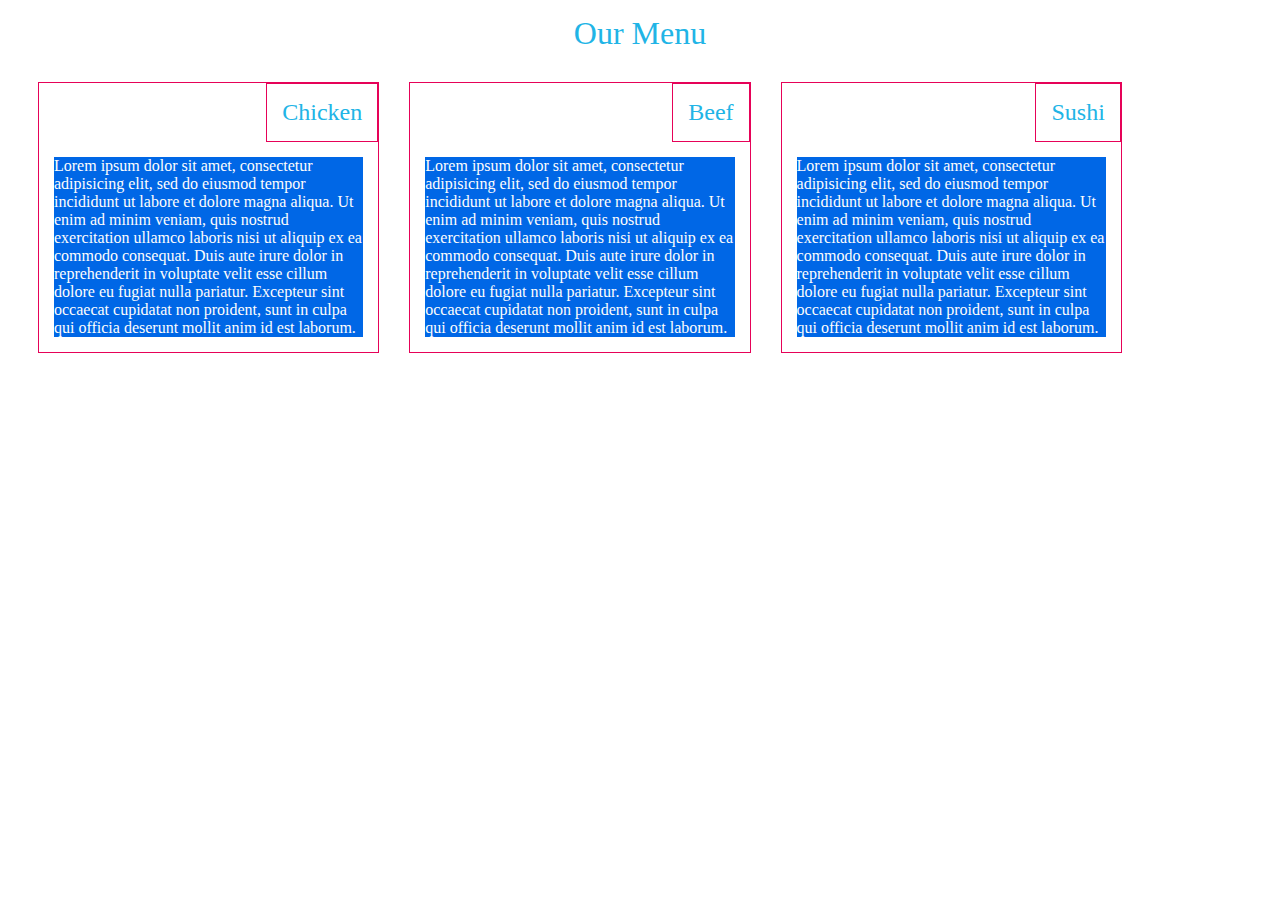
<file: Mod_2/index.html>
<!DOCTYPE html>
<html>
<head>
	<meta charset="utf-8">
	<meta name="viewport" content="width=device-width, initial-scale=1">
	<link rel="stylesheet" type="text/css" href="css/mystyle.css">
	<title> Module Two </title>
<h1>Our Menu</h1>

</head>

<body>

<div class="container-fluid">
<div class="row">
<div class="col-lg-4 col-md-6 col-sd-4">
<h2>Chicken</h2>
<p>Lorem ipsum dolor sit amet, consectetur adipisicing elit, sed do eiusmod
tempor incididunt ut labore et dolore magna aliqua. Ut enim ad minim veniam,
quis nostrud exercitation ullamco laboris nisi ut aliquip ex ea commodo
consequat. Duis aute irure dolor in reprehenderit in voluptate velit esse
cillum dolore eu fugiat nulla pariatur. Excepteur sint occaecat cupidatat non
proident, sunt in culpa qui officia deserunt mollit anim id est laborum.</p>
</div>

<div class="col-lg-4 col-md-6 col-sd-4">
	
<h2>Beef</h2>
<p>Lorem ipsum dolor sit amet, consectetur adipisicing elit, sed do eiusmod
tempor incididunt ut labore et dolore magna aliqua. Ut enim ad minim veniam,
quis nostrud exercitation ullamco laboris nisi ut aliquip ex ea commodo
consequat. Duis aute irure dolor in reprehenderit in voluptate velit esse
cillum dolore eu fugiat nulla pariatur. Excepteur sint occaecat cupidatat non
proident, sunt in culpa qui officia deserunt mollit anim id est laborum.</p>

</div>
<div class="col-lg-4 col-md-12 col-sd-4">

	
<h2>Sushi</h2>
<p>Lorem ipsum dolor sit amet, consectetur adipisicing elit, sed do eiusmod
tempor incididunt ut labore et dolore magna aliqua. Ut enim ad minim veniam,
quis nostrud exercitation ullamco laboris nisi ut aliquip ex ea commodo
consequat. Duis aute irure dolor in reprehenderit in voluptate velit esse
cillum dolore eu fugiat nulla pariatur. Excepteur sint occaecat cupidatat non
proident, sunt in culpa qui officia deserunt mollit anim id est laborum.</p>


</div>
</div>
</div>

</body>
</html>
</file>
<file: Mod_2/css/mystyle.css>
* {

	box-sizing: border-box;

}

h1 {

font-family: "gill sans";
font-weight: 400;
Color: #21B4E6;
margin: 15px;
text-align: center;
}

body {

	padding: 0px;

	
}



p {
	
	background-color: #0067E6;
	color: #fdfdfd;
	font-family: futura;
	margin: 15px;
	clear: right;
	
}

h2 {

font-family: "gill sans";
font-weight: 400;
Color: #21B4E6;
margin: 0px 0px 15px 15px;
padding: 15px;
float: right;
border: solid 1px #E60258;

}


.row {
	width: 90%;
	margin: 15px 15px 15px 15px;
	
}

/*large devices only*/

@media (min-width: 992px) {

	.col-lg-1, .col-lg-2, .col-lg-3, .col-lg-4, .col-lg-5 .col-lg-6, .col-lg-7, .col-lg-8, .col-lg-9, .col-lg-10, .col-lg-11, .col-lg-12 {

		float: left;
		border: 1px solid #E60258;
		margin: 15px;


	}
	.col-lg-1 {

		width: 8.33%;
	}

.col-lg-2 {

		width: 16.66%;
	}

.col-lg-3 {

	width: 25%;
}

.col-lg-4 {

	width: 30.0%;

}
	.col-lg-5 {

		width: 41.66%;
	
}

.col-lg-6 {

	width: 50%

}


.col-lg-7 {

	width: 58.33%;
}
.col-lg-8 {

		width: 66.66%;
	}

	.col-lg-9 {

		width: 74.99%;
	}
	.col-lg-10 {

		width: 83.33%;
	}
	.col-lg-11 {

		width: 91.66%;
	}
	.col-lg-12 {

		width: 100%;
	}


}

/*medium devices*/

@media (min-width:768px) and (max-width: 991px) {
  .col-md-1, .col-md-2, .col-md-3, .col-md-4, .col-md-5, .col-md-6, .col-md-7, .col-md-8, .col-md-9, .col-md-10, .col-md-11, .col-md-12 {
		border: 1px solid #E60258;
	margin: 15px;
	float: left;

	
  }
  .col-md-1 {
    width: 8.33%;
  }
  .col-md-2 {
    width: 16.66%;
  }
  .col-md-3 {
    width: 25%;
  }
  .col-md-4 {
    width: 33.33%;
  }
  .col-md-5 {
    width: 41.66%;
  }
  .col-md-6 {
    width: 45%;

  }
  .col-md-7 {
    width: 58.33%;
  }
  .col-md-8 {
    width: 66.66%;
  }
  .col-md-9 {
    width: 74.99%;
  }
  .col-md-10 {
    width: 83.33%;
  }
  .col-md-11 {
    width: 91.66%;
  }
  .col-md-12 {
    width: 90%%;
    margin-right: 40px;
  }
}

/*small devices*/

@media (max-width: 767px) {
  .col-sd-1, .col-sd-2, .col-sd-3, .col-sd-4, .col-sd-5, .col-sd-6, .col-sd-7, .col-sd-8, .col-sd-9, .col-sd-10, .col-sd-11, .col-sd-12 {
    border: 1px solid #E60258;
    margin: 15px;
  }
</file>
